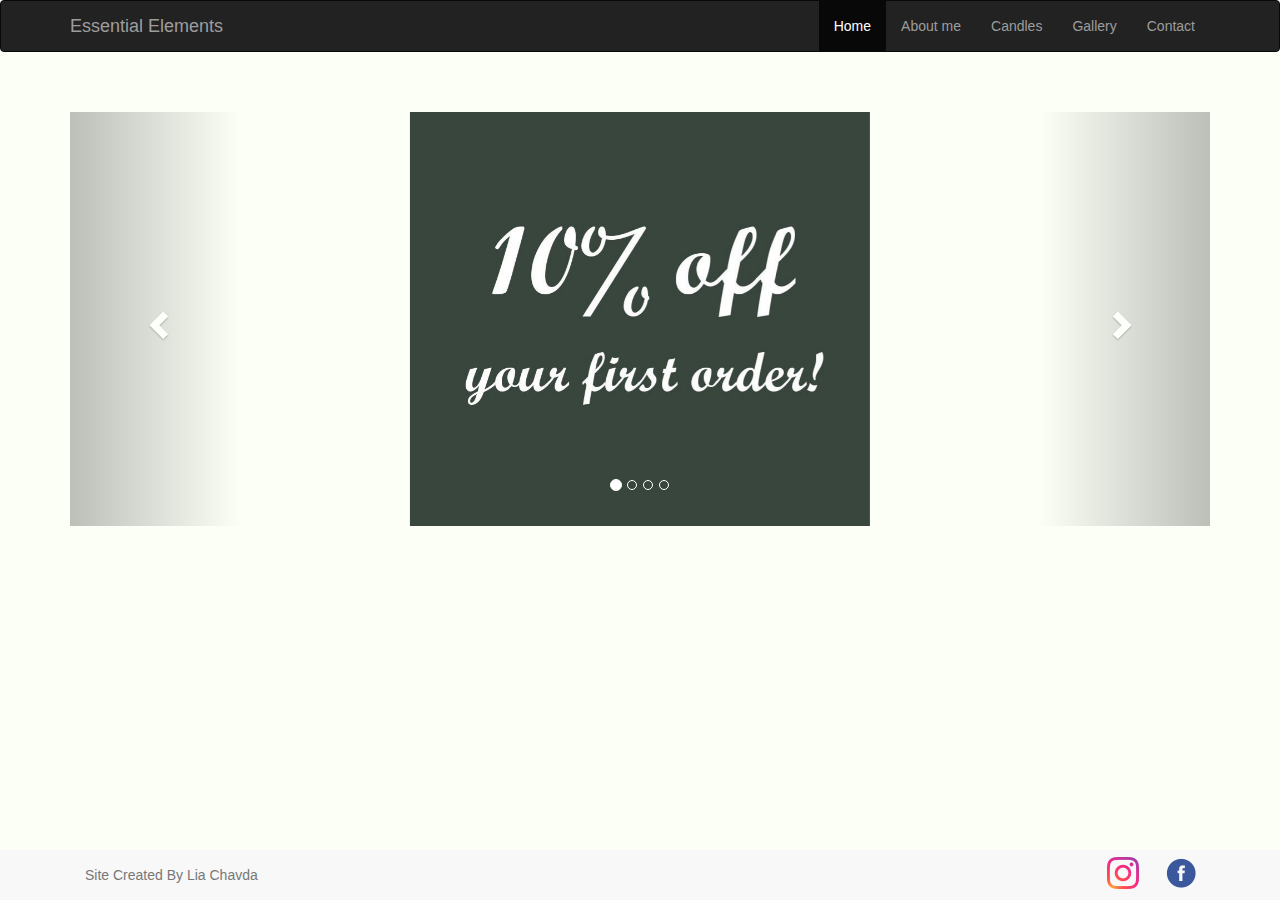
<file: Index.html>
<!DOCTYPE html>
<html>
<head>
    <title>Essential Elements</title>
    <meta name="viewport" content="width=device-width, initial-scale=1.0" charset="UTF-8">
    <link href="css/bootstrap.min.css" rel="stylesheet" type="text/css">
    <link href="css/mystyle.css" rel="stylesheet" type="text/css">
</head>
<body>

    
    <!-- nav start-->
    <div class="navbar navbar-inverse">
    <div class="container">
    <a href="Home.html" class="navbar-brand"> Essential Elements</a>
        <!--colapable menu here-->
        <button class="navbar-toggle" data-toggle="collapse" data-target=".navHeaderCollapse">
        <span class="icon-bar"></span>
        <span class="icon-bar"></span>
        <span class="icon-bar"></span>

        </button>

        <div class="collapse navbar-collapse navHeaderCollapse">
        <ul class="nav navbar-nav navbar-right">
            <li class="active"><a href=#>Home</a></li>
            <li><a href= About%20me.html>About me</a></li>
             <li><a href=Candles.html>Candles</a></li>
             <li><a href=Gallery.html>Gallery</a></li>
             <li><a href=Contact.html>Contact</a></li>
                    </ul>
                        </div>
                            </div>
                                </div> 
               
    <!-- nav end-->
    
   <div class="container">
  <br> <br>
  <div id="myCarousel" class="carousel slide" data-ride="carousel">
    <!-- Indicators -->
    <ol class="carousel-indicators">
      <li data-target="#myCarousel" data-slide-to="0" class="active"></li>
      <li data-target="#myCarousel" data-slide-to="1"></li>
      <li data-target="#myCarousel" data-slide-to="2"></li>
      <li data-target="#myCarousel" data-slide-to="3"></li>
    </ol>

    <!-- Wrapper for slides -->
    <div class="carousel-inner" role="listbox">
      <div class="item active">
        <img class="center-block" src="assests/10off.jpg" alt="10%" width="460" height="345" >
      </div>

      <div class="item">
        <img class="center-block" src="assests/maxi%20tea%20lights%20copy%20.jpg" alt="white" width="460" height="345">
      </div>
    
      <div class="item">
        <img class="center-block" src="assests/fresh%20linen%20copy.jpg" alt="spring" width="460" height="345">
      </div>

      <div class="item">
        <img class="center-block" src="assests/natural%20soy%20wax.jpg" alt="garden" width="460" height="345">
      </div>
    </div>

    <!-- Left and right controls -->
    <a class="left carousel-control" href="#myCarousel" role="button" data-slide="prev">
      <span class="glyphicon glyphicon-chevron-left" aria-hidden="true"></span>
      <span class="sr-only">Previous</span>
    </a>
    <a class="right carousel-control" href="#myCarousel" role="button" data-slide="next">
      <span class="glyphicon glyphicon-chevron-right" aria-hidden="true"></span>
      <span class="sr-only">Next</span>
    </a>
  </div>
</div>
    
                                
                                
    <!--footer starts-->
    <div class="nav navbar-default navbar-fixed-bottom">
    <div class="container">
        <p class="navbar-text">Site Created By Lia Chavda</p>
 <a class=" navbarbtn btn pull-right" href="https://www.facebook.com/groups/519495261569943/?multi_permalinks=651328755053259&notif_t=group_activity&notif_id=1489080195776952" >
        <img src="assests/FACEBOOK.png"> 
           <a class=" navbarbtn btn pull-right" href=https://www.instagram.com/elements_essential/?hl=en >
        <img src="assests/Instagram.png">
        </a>
        
        </a>
        </div>
    
    </div>
    <!--footer ends--> 
    

    <!--modal end-->
    
    <!--script start-->
    <script src="https://ajax.googleapis.com/ajax/libs/jquery/2.2.4/jquery.min.js"></script>
    <script src="js/bootstrap.min.js"></script> 
</body>
</html>
</file>
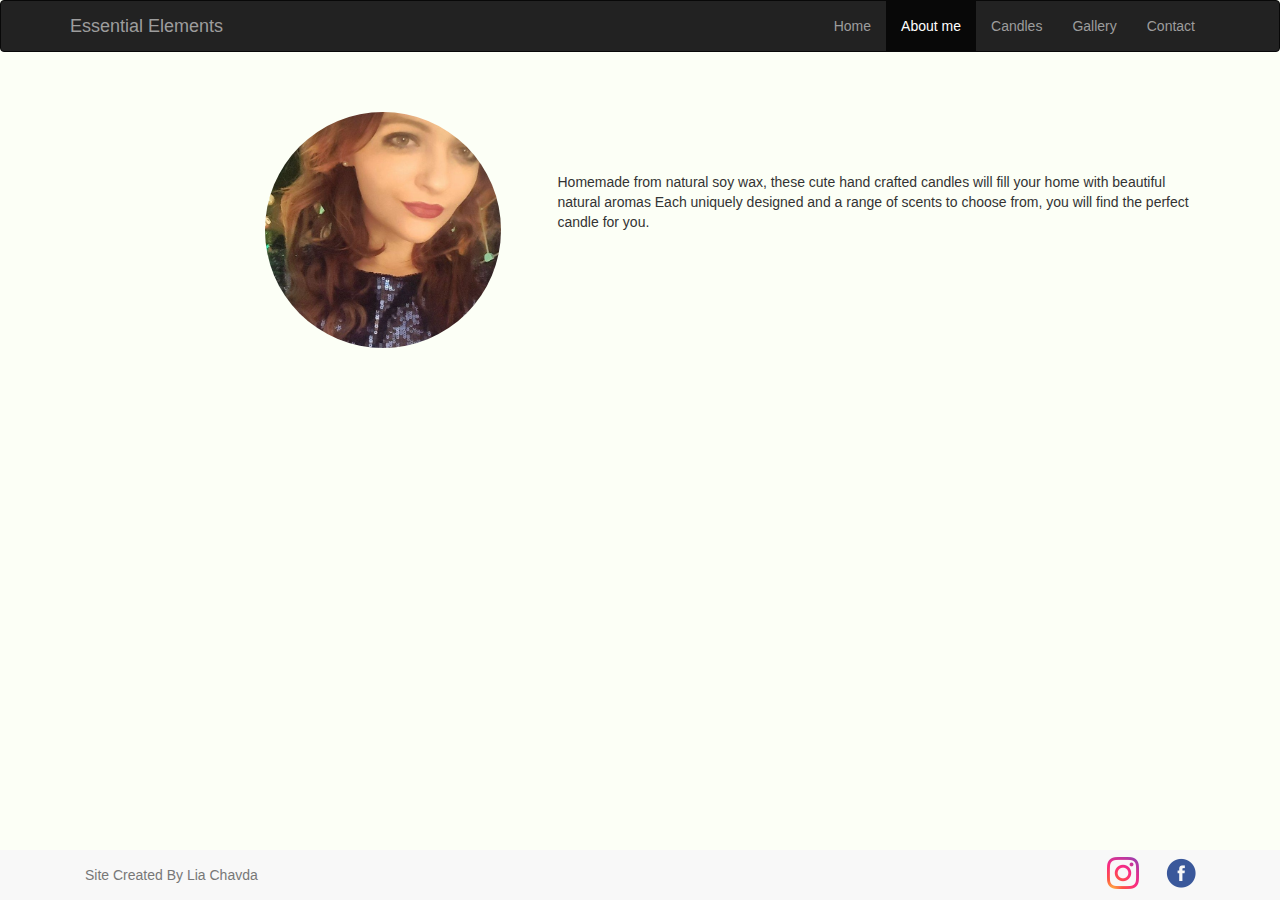
<file: About me.html>
<!DOCTYPE html>
<html>
<head>
    <title>Essential Elements</title>
    <meta name="viewport" content="width=device-width, initial-scale=1.0" charset="UTF-8">
    <link href="css/bootstrap.min.css" rel="stylesheet" type="text/css">
    <link href="css/mystyle.css" rel="stylesheet" type="text/css">
</head>
<body>

    
    <!-- nav start-->
     <div class="navbar navbar-inverse">
    <div class="container">
    <a href="Home.html" class="navbar-brand"> Essential Elements</a>
        <!--colapable menu here-->
        <button class="navbar-toggle" data-toggle="collapse" data-target=".navHeaderCollapse">
        <span class="icon-bar"></span>
        <span class="icon-bar"></span>
        <span class="icon-bar"></span>

        </button>

        <div class="collapse navbar-collapse navHeaderCollapse">
        <ul class="nav navbar-nav navbar-right">
             <li><a href=index.html>Home</a></li>
             <li class="active"><a href=#>About me</a></li>
             <li><a href=Candles.html>Candles</a></li>
             <li><a href=Gallery.html>Gallery</a></li>
             <li><a href=Contact.html>Contact</a></li>
                    </ul>
                        </div>
                            </div>
                                </div> 
               
    <!-- nav end-->
    
    
    <!--jumbotron start-->
        <div class="container">
        <div class="row">
            <div class="col-md-2"> </div> 
        <div class="col-md-3">  
        
                <br> <br> <img src="assests/keriann.jpg" class="img-circle" width="236" height="236" > 
               </div>
                    
                    <div class="col-md-7">                        
                   <p> 
                    <br> <br> <br> <br> <br> 
                        Homemade from natural soy wax, these cute hand crafted candles will fill your home with beautiful natural aromas
                       Each uniquely designed and a range of scents to choose from, you will find the perfect candle for you. 
                        </p>
                             
                        
                             
                        </div>
                            </div>   
                                </div>
          
    
    <!--jumbotron end-->
  


    
                                
                                
    <!--footer starts-->
    <div class="nav navbar-default navbar-fixed-bottom">
    <div class="container">
        <p class="navbar-text">Site Created By Lia Chavda</p>
       <a class=" navbarbtn btn pull-right" href="https://www.facebook.com/groups/519495261569943/?multi_permalinks=651328755053259&notif_t=group_activity&notif_id=1489080195776952" >
        <img src="assests/FACEBOOK.png"> 
           <a class=" navbarbtn btn pull-right" href=https://www.instagram.com/elements_essential/?hl=en >
        <img src="assests/Instagram.png">
        </a>
        
        </a>
        </div>
    
    </div>
    <!--footer ends--> 

<!--end form--> 
</div>
        </div> 
</div>

    <!--modal end-->
    
    <!--script start-->
    <script src="https://ajax.googleapis.com/ajax/libs/jquery/2.2.4/jquery.min.js"></script>
    <script src="js/bootstrap.min.js"></script> 
</body>
</html>
</file>
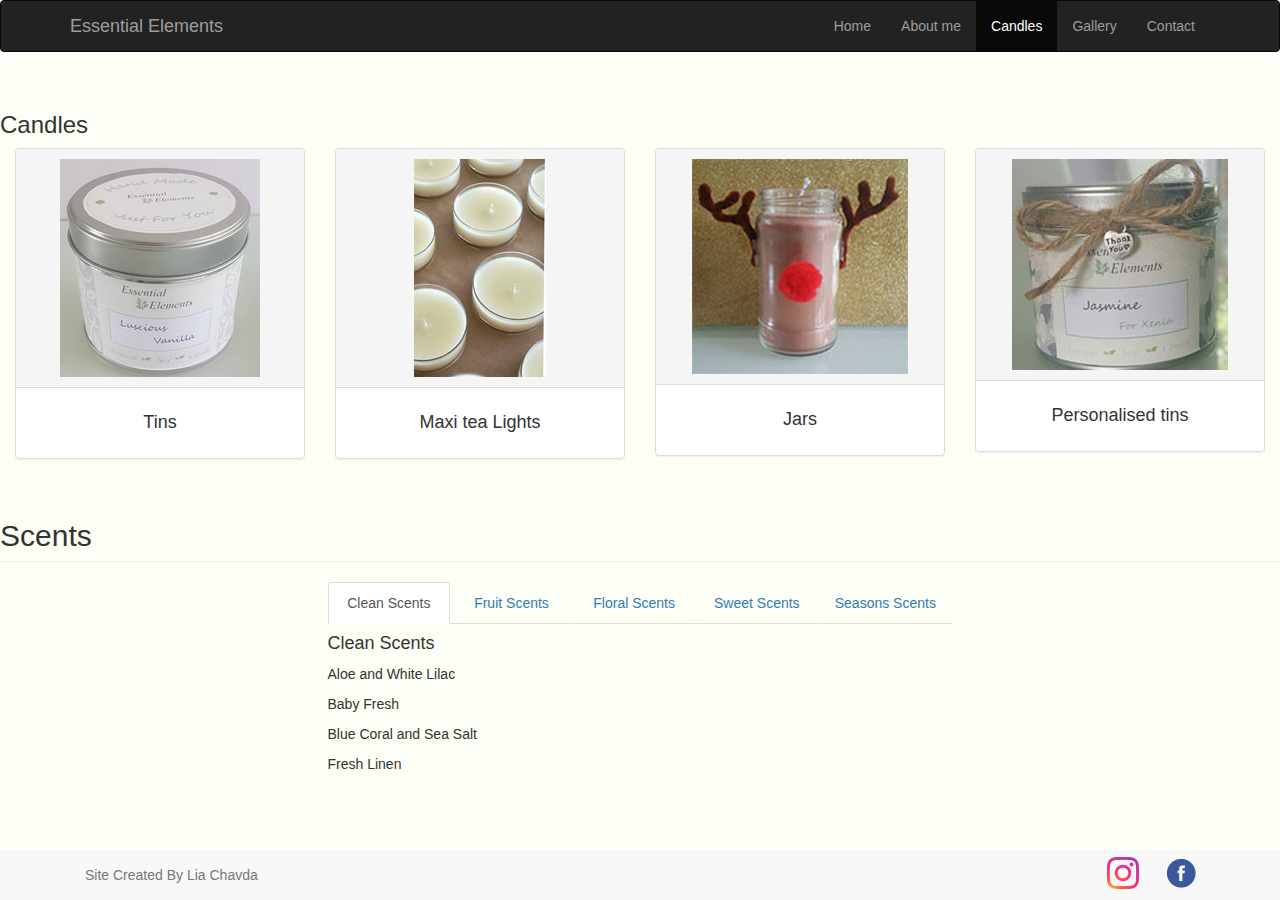
<file: Candles.html>
<!DOCTYPE html>
<html>
<head>
    <title>Essential Elements</title>
    <meta name="viewport" content="width=device-width, initial-scale=1.0" charset="UTF-8">
    <link href="css/bootstrap.min.css" rel="stylesheet" type="text/css">
    <link href="css/mystyle.css" rel="stylesheet" type="text/css">
</head>
<body>

    
    <!-- nav start-->
    <div class="navbar navbar-inverse">
    <div class="container">
    <a href=Home.html class="navbar-brand"> Essential Elements</a>
        <!--colapable menu here-->
        <button class="navbar-toggle" data-toggle="collapse" data-target=".navHeaderCollapse">
        <span class="icon-bar"></span>
        <span class="icon-bar"></span>
        <span class="icon-bar"></span>

        </button>
        <div class="collapse navbar-collapse navHeaderCollapse">
        <ul class="nav navbar-nav navbar-right">
            <li><a href=index.html>Home</a></li>
            <li><a href=About%20me.html>About me</a></li>
             <li class="active"><a href=#>Candles</a></li>
             <li><a href=Gallery.html>Gallery</a></li>
             <li><a href=Contact.html>Contact</a></li>
                     
          
            
            
            </ul>
</div>
    </div>
         </div> 
               
    <!-- nav end-->
    <!--jumbotron start-->
    <br>
              <div class="row">
            <div class="col-sm-7">
                <h3>Candles</h3>
                  </div>
    </div>
            <div class="col-md-3 col-sm-6">
                <div class="panel panel-default text-center">
                    <div class="panel-heading">
                        <span class="fa-stack fa-5x">
                              <a href="assests/vanilla.jpg"></a>
                                <img src="assests/vanilla.jpg">
                    </div>
                    <div class="panel-body">
                        <h4>Tins</h4>
                       
                       
                    </div>
                </div>
            </div>
            <div class="col-md-3 col-sm-6">
                <div class="panel panel-default text-center">
                    <div class="panel-heading">
                        <span class="fa-stack fa-5x">
                               <a href="assests/maxitealights.jpg"></a>
                                <img src="assests/maxitealights.jpg">
                        </span>
                    </div>
                    <div class="panel-body">
                        <h4>Maxi tea Lights</h4>
                        
                       
                    </div>
                </div>
            </div>
            <div class="col-md-3 col-sm-6">
                <div class="panel panel-default text-center">
                    <div class="panel-heading">
                        <span class="fa-stack fa-5x">
                               <a href="assests/christmas%20jars.jpg"></a>
                                <img src="assests/christmas%20jars.jpg">
                        </span>
                    </div>
                    <div class="panel-body">
                        <h4>Jars</h4>
                        
                        
                    </div>
                </div>
            </div>
            <div class="col-md-3 col-sm-6">
                <div class="panel panel-default text-center">
                    <div class="panel-heading">
                        <span class="fa-stack fa-5x">
                               <a href="assests/personal.jpg"></a>
                                <img src="assests/personal.jpg">
                        </span>
                    </div>
                    <div class="panel-body">
                        <h4>Personalised tins </h4>
                        
                        
                    </div>
                </div>
            </div>
     
       <div class="row" id="row">
            <div class="col-md-12">
                <h2 class="page-header" style="text-align: left">Scents</h2>
            </div>
           <div class="col-md-3"></div>
            <div class="col-md-6">

                <ul id="myTab" class="nav nav-tabs nav-justified">
                    <li class="active"><a href="#CleanScents" data-toggle="tab"></i> Clean Scents</a>
                    </li>
                    <li class=""><a href="#FruitScents" data-toggle="tab"></i> Fruit Scents</a>
                    </li>
                    <li class=""><a href="#FloralScents" data-toggle="tab"></i> Floral Scents</a>
                    </li>
                    <li class=""><a href="#SweetScents" data-toggle="tab"></i> Sweet Scents</a>
                    </li>
                    <li class=""><a href="#SeasonsScents" data-toggle="tab"></i>Seasons Scents</a></li>
                </ul>

                <div id="myTabContent" class="tab-content">
                    <div class="tab-pane fade active in" id="CleanScents">
                        <h4>Clean Scents</h4>
                        <p> Aloe and White Lilac</p>
                        <p> Baby Fresh </p>
                        <p> Blue Coral and Sea Salt</p> 
                        <p> Fresh Linen</p>
                            
                    </div>
                    <div class="tab-pane fade" id="FruitScents">
                        <h4>Fruit Scents</h4>
                        <p> Berry Delight</p>
                        <p> Coconut Lime Explosion </p>
                        <p> Cucumber and Melon</p> 
                        <p> Peach Nectar and Mandarin</p>
                       
                    </div>
                    <div class="tab-pane fade" id="FloralScents">
                        <h4>Floral Scents</h4>
                        <p> Blossom and Spring Rain</p>
                        <p> Botanic Garden </p>
                        <p> Luscious Vanilla</p> 
                        <p> Sweet Pea</p>
                        </div>
                    <div class="tab-pane fade" id="SweetScents">
                        <h4>Sweet Scents</h4>
                        <p> Bubble Gum</p>
                        <p> Candy Floss </p>
                        <p> Cinnamon Swirl</p> 
                        <p> Sherbet Lemons</p>
    
                    </div>
                    
                        <div class="tab-pane fade" id="SeasonsScents">
                        <h4>Seasons Scents</h4>
                            <div class="col-lg-4">
                        <h5 style="text-align: center"><u>Chirstmas</u></h5>
                        <p style="text-align: center">Christmas Cookie</p> 
                        <p style="text-align: center">Christmas Canberry</p> 
                         <p style="text-align: center">Snowflake Sparkle</p>
                                </div>
                            <div class="col-md-4">
                                <h5 style="text-align: center"> <u>Valentines</u></h5>
                                <p style="text-align: center"> Love Potion</p>
                                </div>
                            <div class="col-lg-4">
                            <h5 style="text-align: center"><u>Halloween</u></h5>
                         <p style="text-align: center">Twisted Treacle and Candy Corn</p> 
                                <p style="text-align: center"> Autumn Leaves</p>
                      <p style="text-align: center">Spiced Pumpkin</p>
                                </div>
                          
                    </div>
                    
                </div>

            </div>
        </div>

        <!-- Service List -->
        
    <!--jumbotron end-->            
    <!--footer starts-->
    <div class="nav navbar-default navbar-fixed-bottom">
    <div class="container">
        <p class="navbar-text">Site Created By Lia Chavda</p>
                <a class=" navbarbtn btn pull-right" href="https://www.facebook.com/groups/519495261569943/?multi_permalinks=651328755053259&notif_t=group_activity&notif_id=1489080195776952" >
        <img src="assests/FACEBOOK.png">
                    </a> 
           <a class=" navbarbtn btn pull-right" href=https://www.instagram.com/elements_essential/?hl=en >
        <img src="assests/Instagram.png">
        </a>
        
        
        
        </div>
    
    </div>
    <!--footer ends--> 

    <!--script start-->
    <script src="https://ajax.googleapis.com/ajax/libs/jquery/2.2.4/jquery.min.js"></script>
    <script src="js/bootstrap.min.js"></script> 
</body>
</html>
</file>
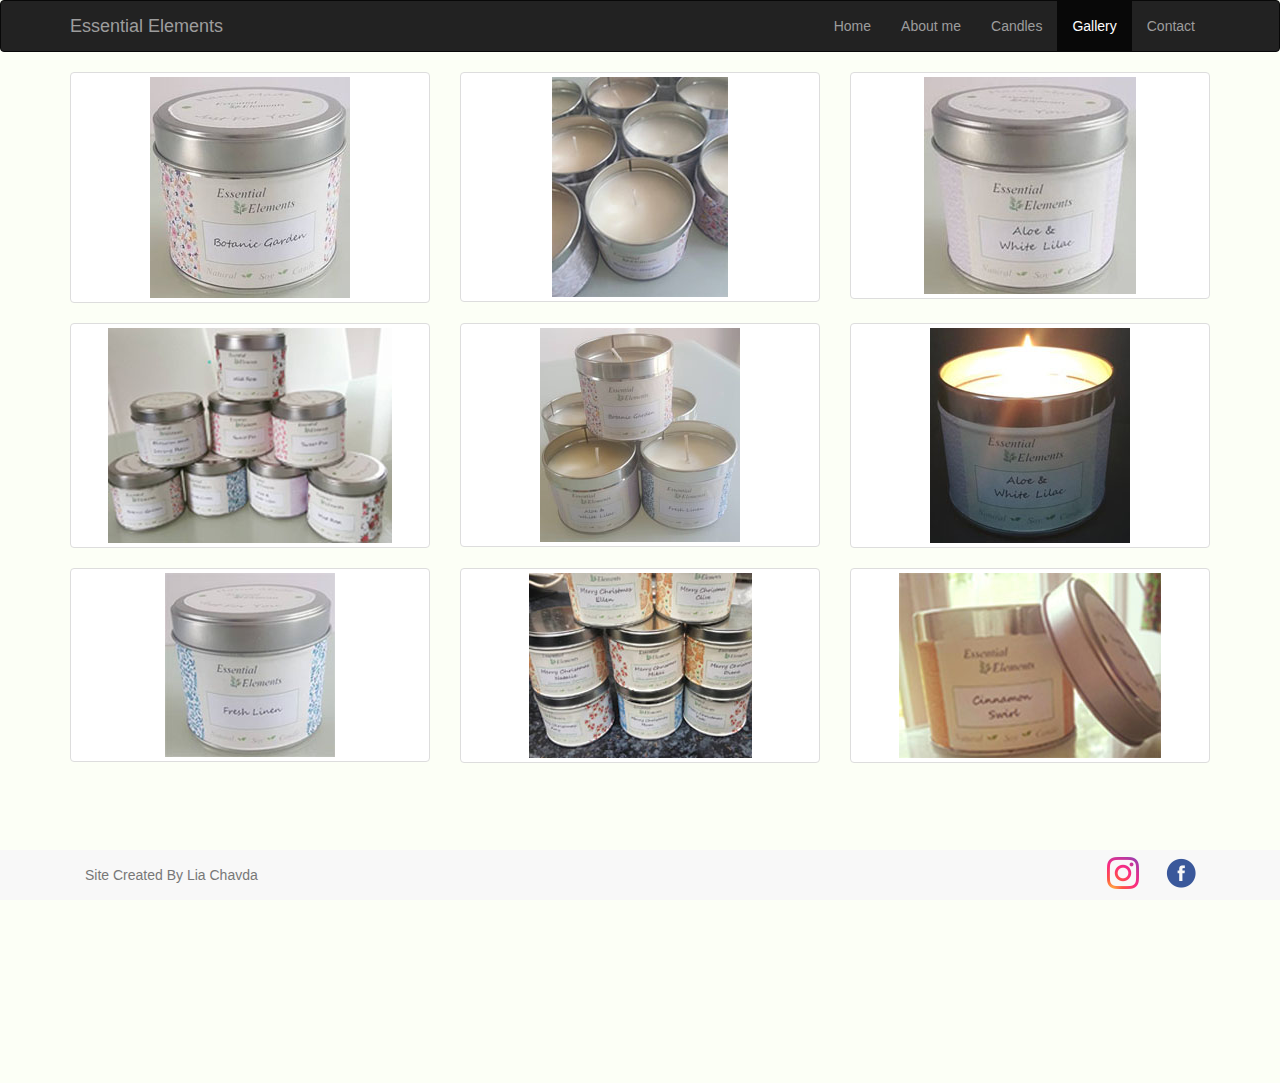
<file: Gallery.html>
<!DOCTYPE html>
<html>
<head>
    <title>Essential Elements</title>
    <meta name="viewport" content="width=device-width, initial-scale=1.0" charset="UTF-8">
    <link href="css/bootstrap.min.css" rel="stylesheet" type="text/css">
    <link href="css/mystyle.css" rel="stylesheet" type="text/css">
</head>
<body>

    
    <!-- nav start-->
    <div class="navbar navbar-inverse">
    <div class="container">
    <a href="Home.html" class="navbar-brand"> Essential Elements</a>
        <!--colapable menu here-->
        <button class="navbar-toggle" data-toggle="collapse" data-target=".navHeaderCollapse">
        <span class="icon-bar"></span>
        <span class="icon-bar"></span>
        <span class="icon-bar"></span>
       
        </button>
        
        <div class="collapse navbar-collapse navHeaderCollapse">
        <ul class="nav navbar-nav navbar-right">
            <li><a href=index.html>Home</a></li>
            <li><a href=About%20me.html>About me</a></li>
             <li><a href=Candles.html>Candles</a></li>
             <li class="active"><a href=#>Gallery</a></li>
             <li><a href=Contact.html>Contact</a></li>
                     
          
            
            
            </ul>
</div>
    </div>
         </div> 
               
    <!-- nav end-->
    
    
    <!--jumbotron end-->
  <div class="container"> 
      <div class="row"> 
        <div class="col-md-4">
        <div class="thumbnail">
        <img src="assests/botanic%20garden.jpg" alt="air">     
            </div>
          </div>    
         
        <div class="col-md-4">
        <div class="thumbnail"> 
        <img src="assests/candle%20tins.jpg" alt="meeting">       
            </div>
          </div>
           
         
    <div class="col-md-4">
        <div class="thumbnail"> 
        <img src="assests/Aloewhitelilac.jpg" alt="photo1">        
            </div>
          </div>
        </div>  
 </div>
 <div class="container"> 
      <div class="row"> 
        <div class="col-md-4">
        <div class="thumbnail"> 
        <img src="assests/candle%20tins%201.jpg" alt="air">    
            </div>
          </div>    
         
        <div class="col-md-4">
        <div class="thumbnail"> 
        <img src="assests/candle%20tins%202.jpg" alt="meeting">                 </div>
          </div>
           
         
    <div class="col-md-4">
        <div class="thumbnail">
        <img src="assests/candle.jpg" alt="photo1">     
           
        </div>
          </div>    
            </div>  
                </div>

            <div class="container"> 
      <div class="row"> 
        <div class="col-md-4">
        <div class="thumbnail"> 
        <img src="assests/fresh%20linen.jpg" alt="air">     
            </div>
          </div>    
         
        <div class="col-md-4">
        <div class="thumbnail"> 
        <img src="assests/christmas.jpg" alt="meeting">             </div>
          </div>
           
         
    <div class="col-md-4" id="photo">
        <div class="thumbnail"> 
        <img src="assests/cinnamon%20swirl.jpg" alt="photo1">     
               
            </div>
          </div>    
        </div>  
 </div>
    
    
</body>
</html>

                                
                                
    <!--footer starts-->
    <div class="nav navbar-default navbar-fixed-bottom">
    <div class="container">
        <p class="navbar-text">Site Created By Lia Chavda</p>
        <a class=" navbarbtn btn pull-right" href="https://www.facebook.com/groups/519495261569943/?multi_permalinks=651328755053259&notif_t=group_activity&notif_id=1489080195776952" >
        <img src="assests/FACEBOOK.png"> 
           <a class=" navbarbtn btn pull-right" href=https://www.instagram.com/elements_essential/?hl=en >
        <img src="assests/Instagram.png">
        </a>
        </div>
    
    </div>
    <!--footer ends--> 
 
</body>
</html>
</file>
<file: css/mystyle.css>
body { 
    padding-bottom: 0px;

} 

body{
    padding-top: 0px;
    background-color:#FCFFF6;
} 



#navbar{
    position: fixed;
    top: 0px;
}
#row { 
       padding-bottom:  100px;
}


#photo{
    padding-bottom: 300px;
}
</file>
